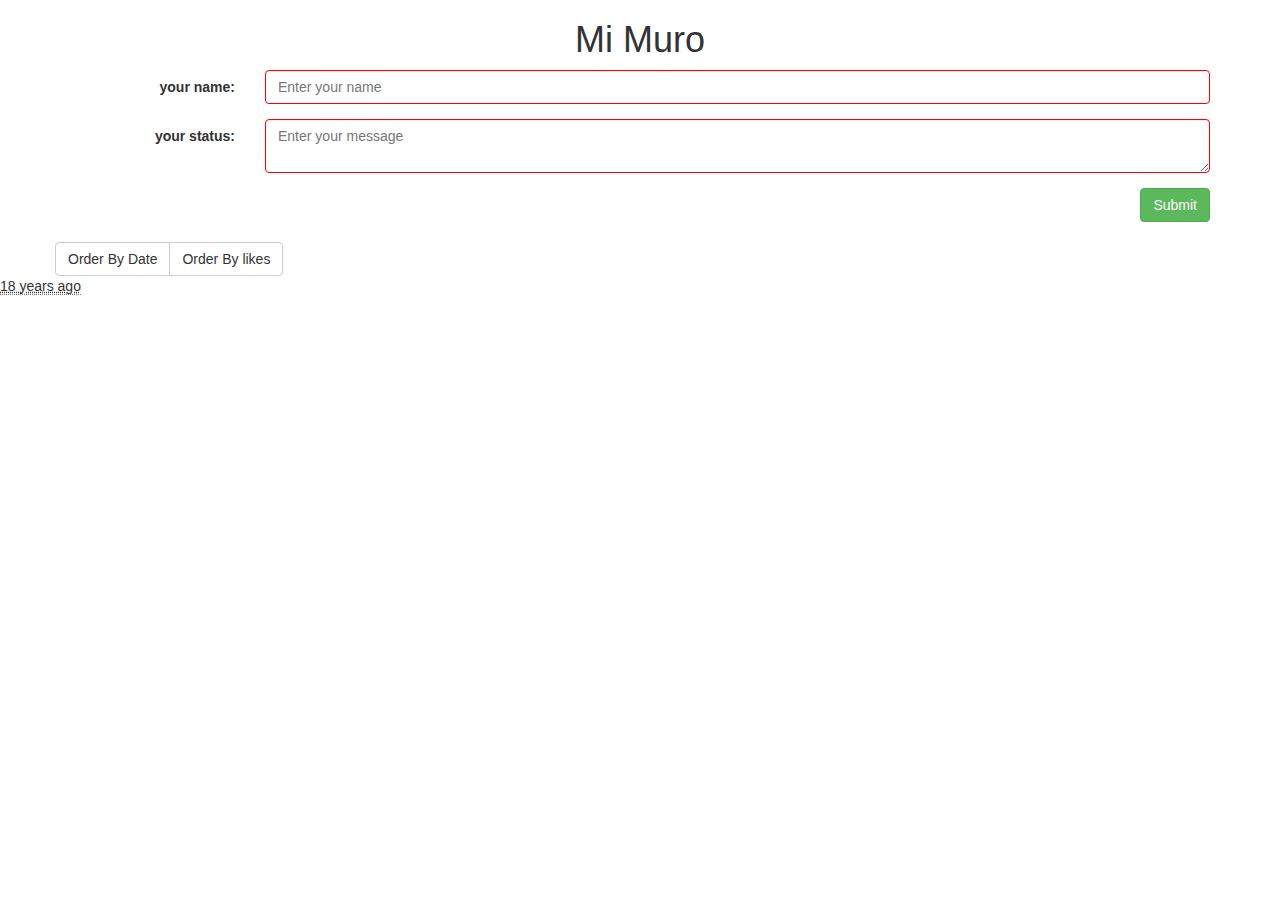
<file: index.html>
<!DOCTYPE html >
<html ng-app="myWall">
<head>
    <title></title>
    <link href="css/bootstrap.min.css" rel="stylesheet" media="screen">
    <link href="css/font-awesome-4.1.0/css/font-awesome.css" rel="stylesheet" media="screen">
</head>
<body>

<div class="container">
    <div ng-view></div>
</div>

<!-- ANGULAR -->
<script src="angular/angular.min.js"></script>
<script src="angular/angular-route.min.js"></script>
<script src="angular/angular-resource.min.js"></script>

<script src="app/js/app.js"></script>
<script src="app/js/controllers/main.js"></script>
<script src="app/js/controllers/Index2Ctrl.js"></script>
<script src="app/js/controllers/statusCtrl.js"></script>
<script src="app/js/controllers/messagesByUser.js"></script>
<script src="app/js/Directives/main.js"></script>
<script src="app/js/Directives/MessageDirective.js"></script>
<script src="app/js/Directives/NewMessage.js"></script>
<script src="app/js/Directives/ValidateText.js"></script>
<script src="app/js/factory/main.js"></script>
<script src="app/js/factory/MessageMgt.js"></script>
<script src="app/js/factory/CommentMgt.js"></script>

<script src="js/date.js"></script>
<script src="js/underscore.js"></script>
<script src="js/jquery.min.js"></script>
<script src="js/jquery.timeago.js"></script>

<script type="text/javascript">
    jQuery(document).ready(function ($) {
        jQuery("abbr.timeago").timeago();
    });
</script>

<abbr class="timeago" title="2008-07-17T09:24:17Z">July 17, 2008</abbr>

</body>
</html>
</file>
